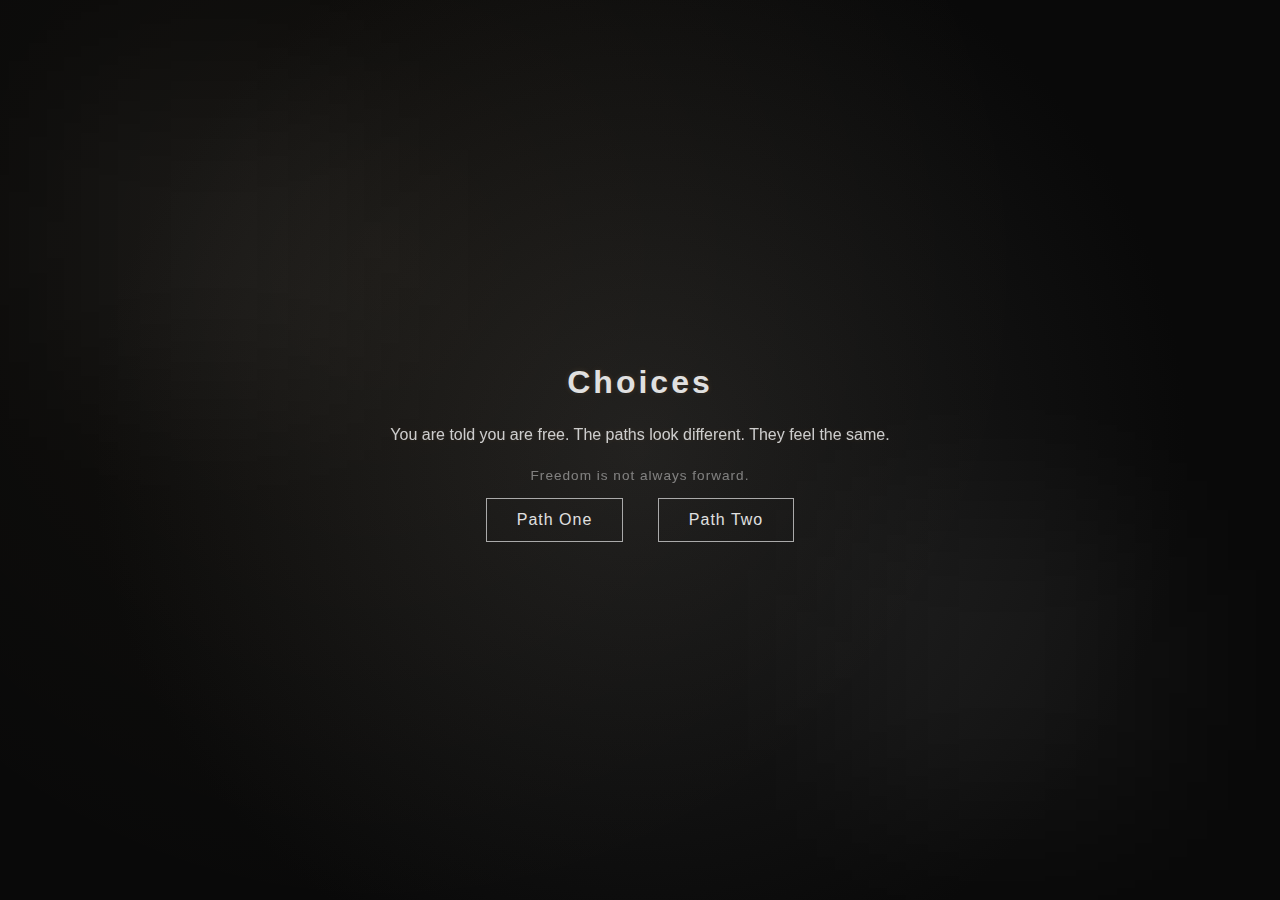
<file: pitt-fuego-webtext-generator-main-2-/choices.html>
<!DOCTYPE html>
<html lang="en">
<head>
<meta charset="UTF-8">
<title>Choices</title>
<link rel="stylesheet" href="style.css">
<style>
.sign {
  margin-top: 20px;
  font-size: 0.85rem;
  opacity: 0.5;
  letter-spacing: 1px;
}
</style>
</head>
<body>

<div class="shadow one"></div>
<div class="shadow two"></div>

<div class="container">
  <h1>Choices</h1>

  <p>
    You are told you are free.  
    The paths look different.  
    They feel the same.
  </p>

  <div class="sign">Freedom is not always forward.</div>

  <a class="btn" href="shadows.html">Path One</a>
  <a class="btn" href="doubt.html">Path Two</a>
</div>

</body>
</html>
</file>
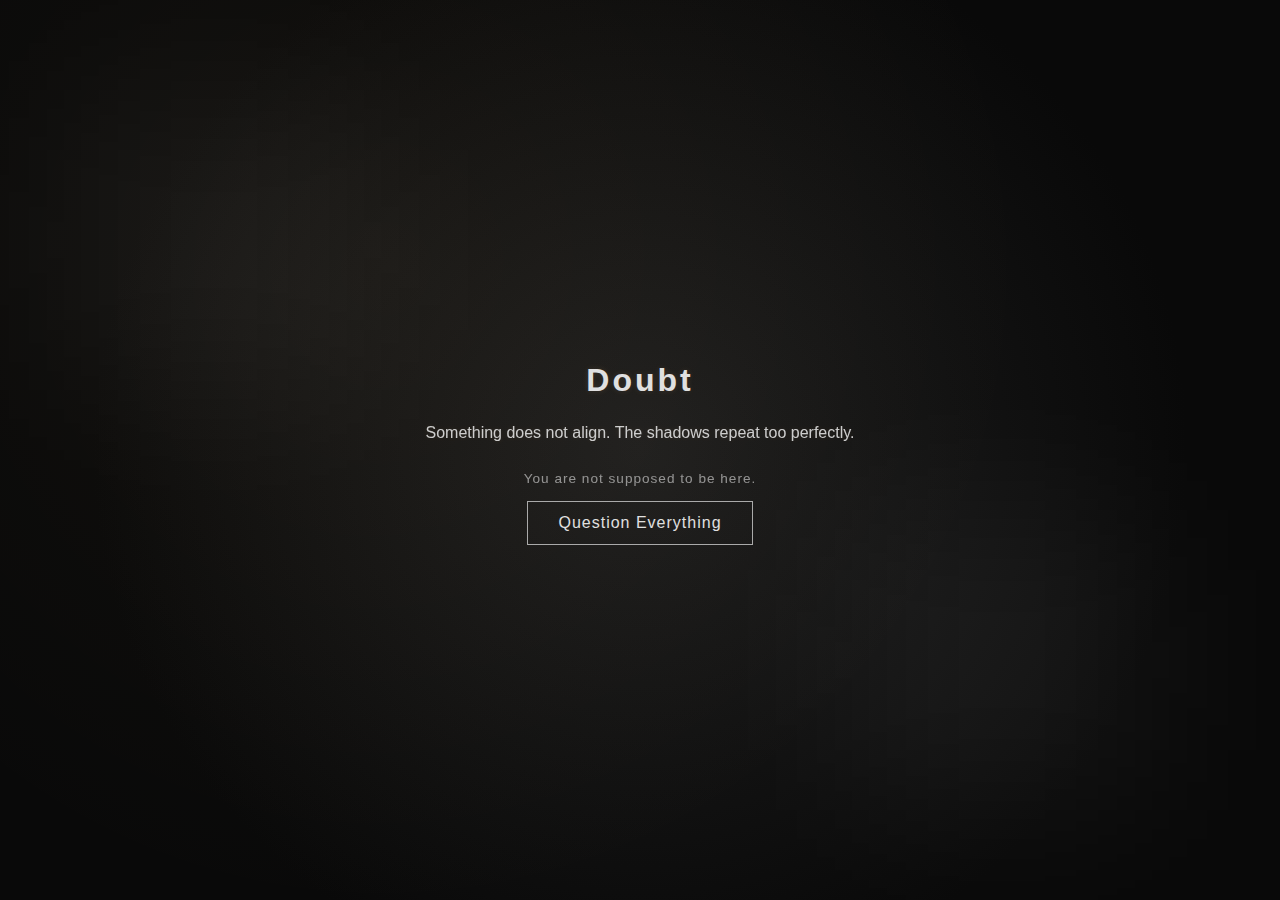
<file: pitt-fuego-webtext-generator-main-2-/doubt.html>
<!DOCTYPE html>
<html lang="en">
<head>
<meta charset="UTF-8">
<title>Doubt</title>
<link rel="stylesheet" href="style.css">
<style>
.sign {
  margin-top: 25px;
  font-size: 0.85rem;
  opacity: 0.6;
  letter-spacing: 1px;
}
</style>
</head>
<body>

<div class="shadow one"></div>
<div class="shadow two"></div>

<div class="container">
  <h1>Doubt</h1>

  <p>
    Something does not align.  
    The shadows repeat too perfectly.
  </p>

  <div class="sign">You are not supposed to be here.</div>

  <a class="btn" href="truth.html">Question Everything</a>
</div>

</body>
</html>
</file>
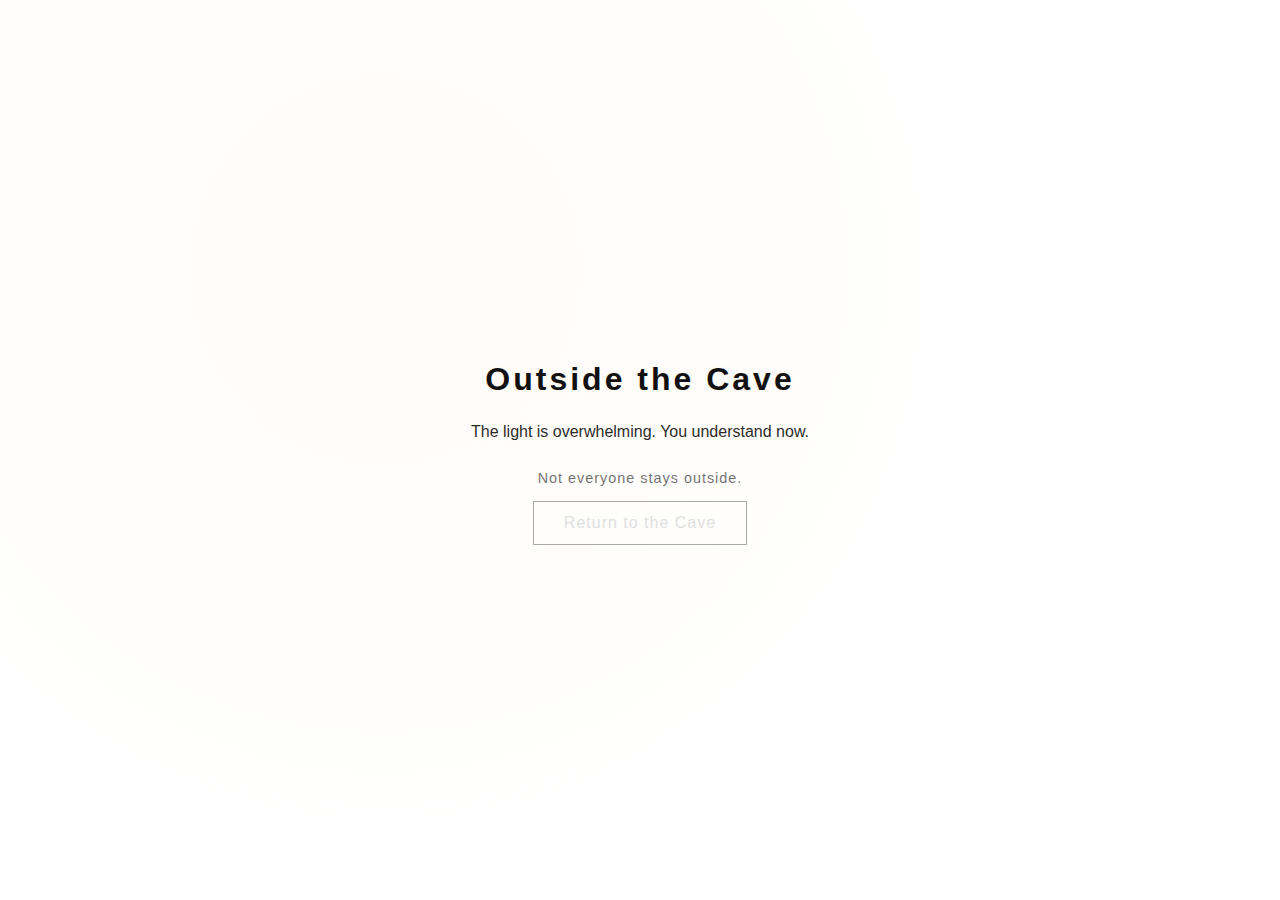
<file: pitt-fuego-webtext-generator-main-2-/exit.html>
<!DOCTYPE html>
<html lang="en">
<head>
<meta charset="UTF-8">
<title>Outside the Cave</title>
<link rel="stylesheet" href="style.css">
<style>
.sign {
  margin-top: 25px;
  font-size: 0.9rem;
  opacity: 0.6;
  letter-spacing: 1px;
}
</style>
</head>

<body style="background:#ffffff; color:#111;">

<div class="container">
  <h1>Outside the Cave</h1>

  <p>
    The light is overwhelming.  
    You understand now.
  </p>

  <div class="sign">
    Not everyone stays outside.
  </div>

  <a class="btn" href="index.html">Return to the Cave</a>
</div>

</body>
</html>
</file>
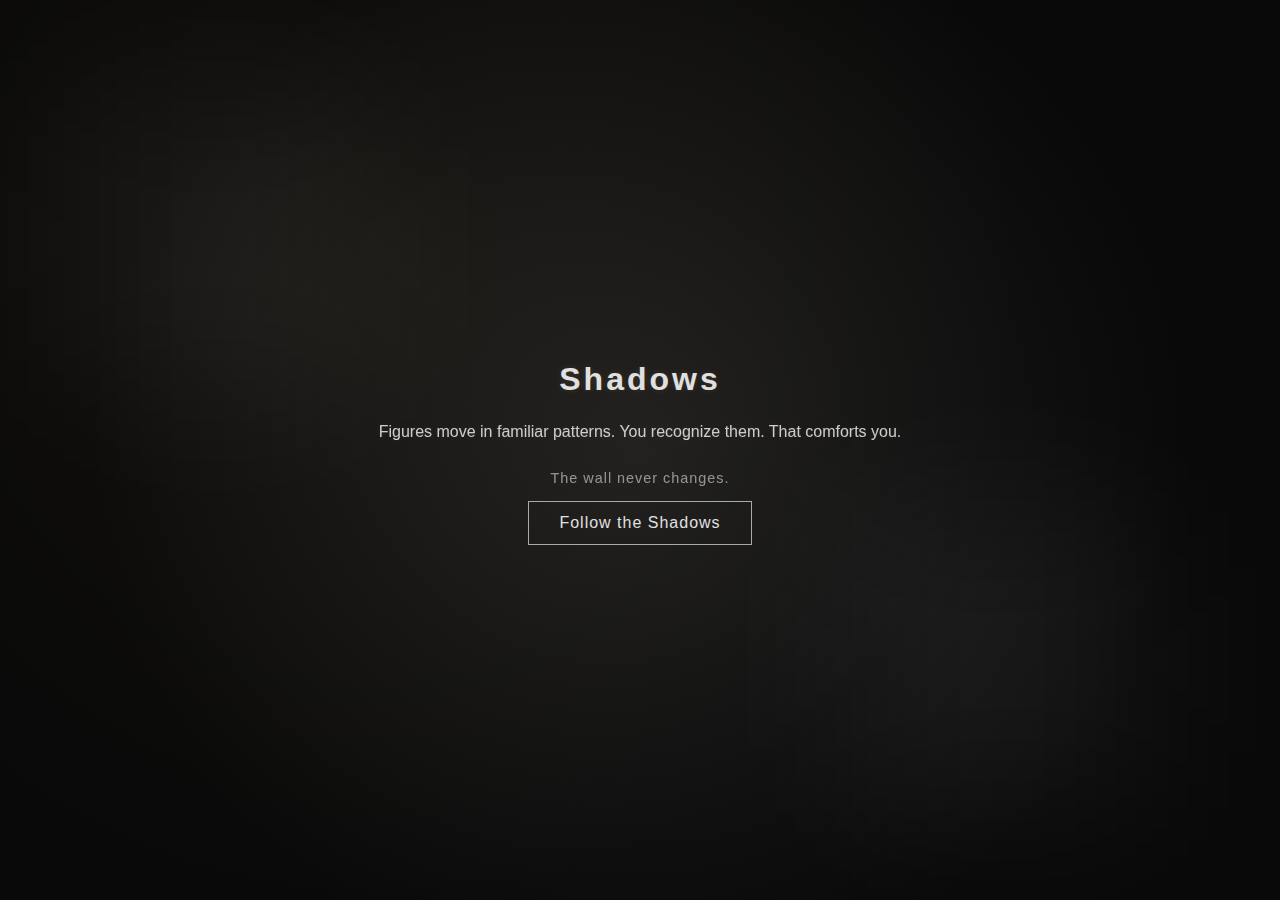
<file: pitt-fuego-webtext-generator-main-2-/shadows.html>
<!DOCTYPE html>
<html lang="en">
<head>
<meta charset="UTF-8">
<title>Shadows</title>
<link rel="stylesheet" href="style.css">
<style>
.sign {
  margin-top: 25px;
  font-size: 0.9rem;
  opacity: 0.6;
  letter-spacing: 1px;
}
</style>
</head>
<body>

<div class="shadow one"></div>
<div class="shadow two"></div>

<div class="container">
  <h1>Shadows</h1>

  <p>
    Figures move in familiar patterns.  
    You recognize them.  
    That comforts you.
  </p>

  <div class="sign">The wall never changes.</div>

  <a class="btn" href="choices.html">Follow the Shadows</a>
</div>

</body>
</html>
</file>
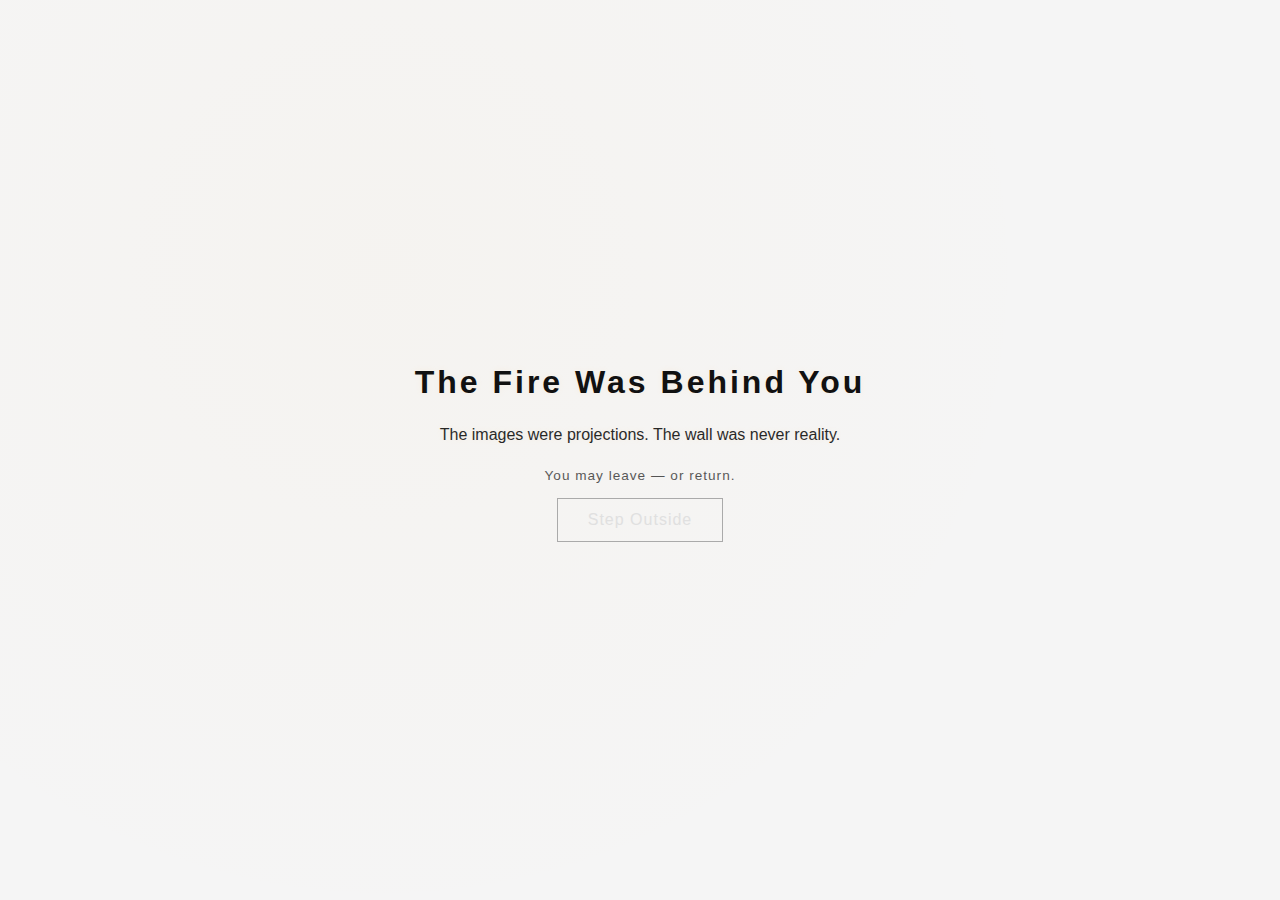
<file: pitt-fuego-webtext-generator-main-2-/truth.html>
<!DOCTYPE html>
<html lang="en">
<head>
<meta charset="UTF-8">
<title>The Truth</title>
<link rel="stylesheet" href="style.css">
</head>

<body style="background:#f5f5f5; color:#111;">

<div class="container">
  <h1>The Fire Was Behind You</h1>

  <p>
    The images were projections.  
    The wall was never reality.
  </p>

  <div class="sign" style="opacity:0.7;">
    You may leave — or return.
  </div>

  <a class="btn" href="exit.html">Step Outside</a>
</div>

</body>
</html>
</file>
<file: pitt-fuego-webtext-generator-main-2-/style.css>
* {
  box-sizing: border-box;
}

body {
  margin: 0;
  height: 100vh;
  background: radial-gradient(circle at center, #1a1a1a 0%, #050505 70%);
  color: #e0e0e0;
  font-family: Arial, Helvetica, sans-serif;
  display: flex;
  align-items: center;
  justify-content: center;
  overflow: hidden;
  position: relative;
}

/* subtle firelight flicker (very light) */
body::before {
  content: "";
  position: absolute;
  inset: 0;
  background: rgba(255, 255, 255, 0.02);
  animation: flicker 5s infinite;
  pointer-events: none;
}

@keyframes flicker {
  0%, 100% { opacity: 0.02; }
  50% { opacity: 0.05; }
}

/* moving light instead of color shifting */
body::after {
  content: "";
  position: absolute;
  inset: 0;
  background: radial-gradient(
    circle at 30% 30%,
    rgba(255, 200, 120, 0.04),
    transparent 60%
  );
  animation: lightDrift 22s infinite alternate ease-in-out;
  pointer-events: none;
}

@keyframes lightDrift {
  from { transform: translate(0, 0); }
  to { transform: translate(40px, 30px); }
}

/* main content */
.container {
  max-width: 650px;
  text-align: center;
  position: relative;
  z-index: 2;
  animation: fadeUp 1.8s ease forwards;
}

@keyframes fadeUp {
  from {
    opacity: 0;
    transform: translateY(12px);
  }
  to {
    opacity: 1;
    transform: translateY(0);
  }
}

/* drifting shadow forms */
.shadow {
  position: absolute;
  width: 300px;
  height: 300px;
  background: rgba(255, 255, 255, 0.05);
  filter: blur(90px);
  animation: drift 20s infinite alternate ease-in-out,
             pulseShadow 6s infinite ease-in-out;
}

.shadow.one {
  top: 10%;
  left: 5%;
}

.shadow.two {
  bottom: 10%;
  right: 10%;
  animation-delay: 6s;
}

@keyframes drift {
  from { transform: translateY(0); }
  to { transform: translateY(-120px); }
}

@keyframes pulseShadow {
  0%, 100% { opacity: 0.25; }
  50% { opacity: 0.4; }
}

/* typography */
h1 {
  letter-spacing: 3px;
  margin-bottom: 20px;
}

p {
  line-height: 1.7;
  opacity: 0.9;
  margin-bottom: 20px;
}

/* subtle projected-light glow */
h1, p {
  text-shadow: 0 0 6px rgba(255, 200, 120, 0.12);
}

/* buttons */
.btn {
  display: inline-block;
  margin: 15px;
  padding: 12px 30px;
  border: 1px solid #aaa;
  color: #e0e0e0;
  text-decoration: none;
  letter-spacing: 1px;
  transition: all 0.3s ease;
}

.btn:hover {
  background: #e0e0e0;
  color: #000;
  box-shadow: 0 0 20px rgba(255, 255, 255, 0.3);
}

/* images */
img {
  width: 100%;
  opacity: 0.35;
  margin: 20px 0;
}

/* sign / guidance text */
.sign {
  margin-top: 20px;
  font-size: 0.85rem;
  opacity: 0.6;
  letter-spacing: 1px;
}
</file>
